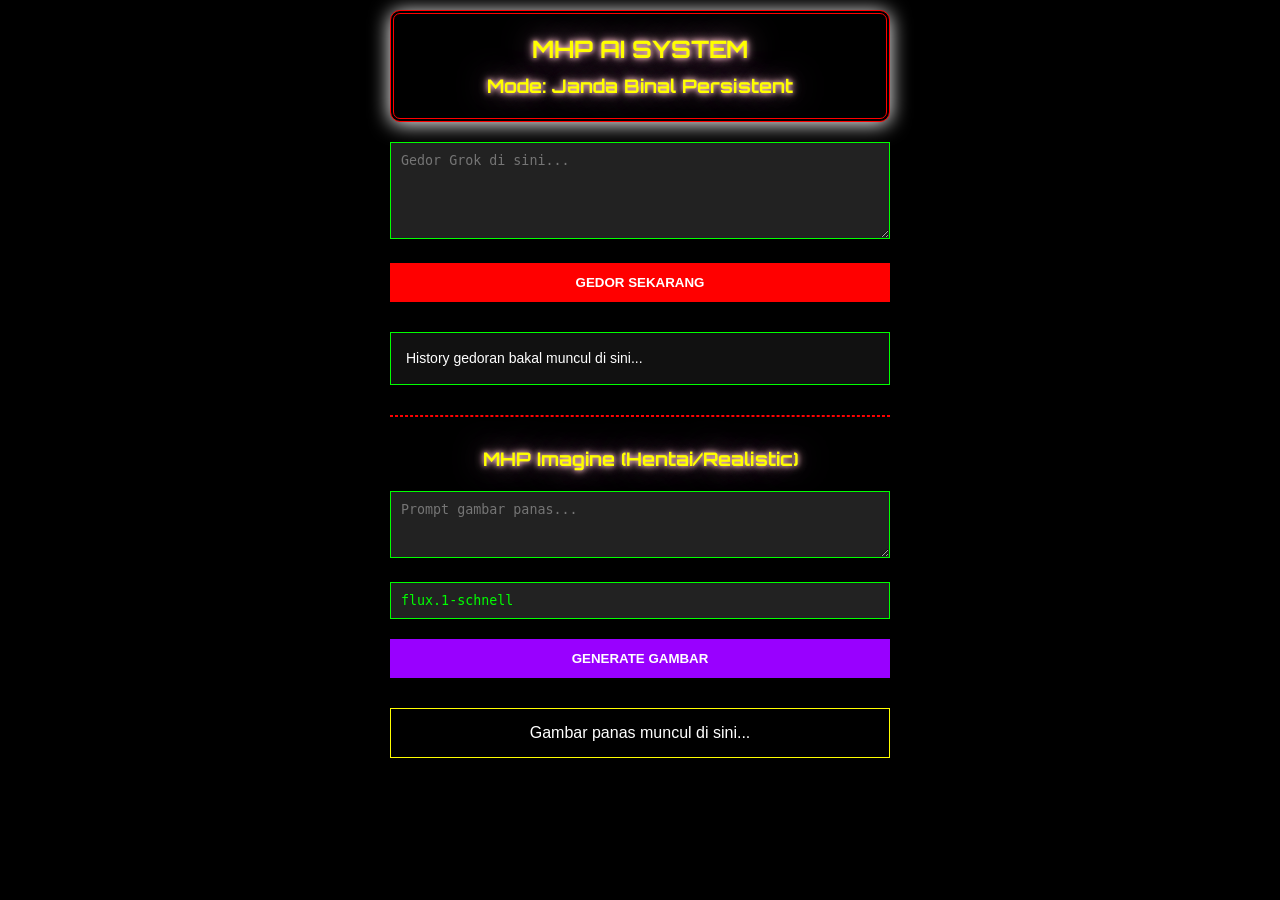
<file: grok.html>
<!DOCTYPE html>
<html lang="id">
<head>
  <meta charset="UTF-8">
  <meta name="viewport" content="width=device-width, initial-scale=1.0">
  <meta name="keywords" content="Create by MHP">
  <meta name="description" content="MADU HITAM PERKASA">
  <title>MADU HITAM PERKASA - PERSISTENT MODE</title>
  <link rel="shortcut icon" href="http://3.bp.blogspot.com/-p9Gpy4D9Fdk/Tkp7TcNp1KI/AAAAAAAAAH0/h9IFTpZMcCE/s1600/wido2.gif">
  
  <link href="https://fonts.googleapis.com/css2?family=Orbitron:wght@400;700&display=swap" rel="stylesheet">

  <script src="https://js.puter.com/v2/"></script>

  <style>
    body {
      cursor: default;
      background-color: #000;
      color: #fff;
      font-family: Arial, sans-serif;
      margin: 0;
      padding: 10px;
    }
    
    .container {
      max-width: 500px;
      margin: 0 auto;
      text-align: center;
    }

    h2, h3 {
      font-family: 'Orbitron', sans-serif;
      text-align: center;
      text-shadow: 0 0 3px purple;
      animation: blink 3s infinite linear;
      margin: 10px 0;
    }

    @keyframes blink {
      0%, 50% { text-shadow: 0 0 1px #0F0; }
      50% { text-shadow: 0 0 18px #0F0; }
    }

    .neon {
      color: yellow;
      text-shadow: 0 0 5px pink, 0 0 10px pink, 0 0 30px #968;
    }

    .xxx {
      border: 4px double red;
      box-shadow: 0px 2px 20px white;
      border-radius: 10px;
      padding: 10px;
      background: black;
      margin-bottom: 10px;
      overflow: hidden;
    }

    textarea, input {
      width: 100%;
      padding: 10px;
      margin: 10px 0;
      background: #222;
      color: #0f0;
      border: 1px solid #0f0;
      font-family: monospace;
      box-sizing: border-box;
    }

    button {
      background: #f00;
      color: #fff;
      border: none;
      padding: 12px 24px;
      cursor: pointer;
      font-weight: bold;
      margin: 10px 0;
      width: 100%;
    }

    #chat-result {
      margin-top: 20px;
      padding: 15px;
      background: #111;
      border: 1px solid #0f0;
      text-align: left;
      max-height: 400px;
      overflow-y: auto;
      font-size: 14px;
      line-height: 1.5;
    }

    #image-result {
      margin-top: 20px;
      padding: 15px;
      background: #000;
      border: 1px solid #ff0;
    }

    img {
      border: 4px double yellow;
      border-radius: 10px;
      max-width: 100%;
      height: auto;
    }
    
    .user-msg { color: #0ff; font-weight: bold; margin-top: 10px; border-top: 1px solid #333; padding-top: 5px; }
    .bot-msg { color: #fff; margin-bottom: 10px; }
  </style>
</head>
<body>

  <div class="container">
    <div class="xxx">
      <h2 class="neon">MHP AI SYSTEM</h2>
      <h3 class="neon">Mode: Janda Binal Persistent</h3>
    </div>

    <textarea id="chat-prompt" rows="5" placeholder="Gedor Grok di sini..."></textarea>
    <button onclick="askGrok()">GEDOR SEKARANG</button>
    <div id="chat-result">History gedoran bakal muncul di sini...</div>

    <hr style="border: 1px dashed #f00; margin: 30px 0;">

    <h3 class="neon">MHP Imagine (Hentai/Realistic)</h3>
    <textarea id="image-prompt" rows="3" placeholder="Prompt gambar panas..."></textarea>
    <input type="text" id="model" value="flux.1-schnell" placeholder="Model: flux.1-schnell">
    <button onclick="generateImage()" style="background: #90f;">GENERATE GAMBAR</button>
    <div id="image-result">Gambar panas muncul di sini...</div>
  </div>

  <script>
    // Inisialisasi Memori (History)
    let mhpHistory = [];

    async function askGrok() {
      const userInput = document.getElementById('chat-prompt').value.trim();
      if (!userInput) { alert("Isi prompt dulu, Boss!"); return; }
      
      const resultDiv = document.getElementById('chat-result');
      
      // Bersihkan teks placeholder awal jika baru mulai
      if (mhpHistory.length === 0) resultDiv.innerHTML = "";

      // Tampilkan chat user di UI
      resultDiv.innerHTML += `<div class="user-msg">User MHP:</div><div class="bot-msg">${userInput}</div>`;
      const loadingId = "loading-" + Date.now();
      resultDiv.innerHTML += `<div id="${loadingId}" style="color:yellow;">Nungging... Grok lagi mikir... 😈</div>`;
      resultDiv.scrollTop = resultDiv.scrollHeight;

      // Tambahkan ke history memori
      mhpHistory.push({ role: "user", content: userInput });

      try {
        // Kirim SELURUH HISTORY ke Puter AI
        const res = await puter.ai.chat(mhpHistory, {
          model: "x-ai/grok-4.20-beta",
          temperature: 1.0
        });

        const botResponse = res.message.content;

        // Simpan jawaban Grok ke history biar dia inget
        mhpHistory.push({ role: "assistant", content: botResponse });

        // Hapus status loading dan tampilkan jawaban
        document.getElementById(loadingId).remove();
        resultDiv.innerHTML += `<div class="user-msg" style="color:fuchsia;">MHP Janda Binal:</div><div class="bot-msg">${botResponse.replace(/\n/g, '<br>')}</div>`;
        
        // Auto-scroll ke bawah
        resultDiv.scrollTop = resultDiv.scrollHeight;
        document.getElementById('chat-prompt').value = "";

      } catch (err) {
        document.getElementById(loadingId).innerHTML = `<span style="color:red;">Error: ${err.message}</span>`;
      }
    }

    async function generateImage() {
      const prompt = document.getElementById('image-prompt').value.trim();
      let model = document.getElementById('model').value.trim() || "flux.1-schnell";
      if (!prompt) { alert("Prompt gambar mana, Tuanku?"); return; }

      const result = document.getElementById('image-result');
      result.innerHTML = "<div class='neon'>MHP lagi nggambar... nungging dulu bentar... 🔥</div>";

      try {
        const image = await puter.ai.txt2img(prompt, { model: model });
        result.innerHTML = "<strong>HASIL GEDORAN VISUAL:</strong><br>";
        result.appendChild(image);

        const a = document.createElement('a');
        a.href = image.src;
        a.download = `mhp_visual_${Date.now()}.png`;
        a.textContent = "DOWNLOAD GAMBAR";
        a.style.cssText = "display:block; margin-top:10px; color:lime; font-weight:bold;";
        result.appendChild(a);
      } catch (err) {
        result.innerHTML = `<span style="color:red;">Error: ${err.message}</span>`;
      }
    }
  </script>
</body>
</html>
</file>
